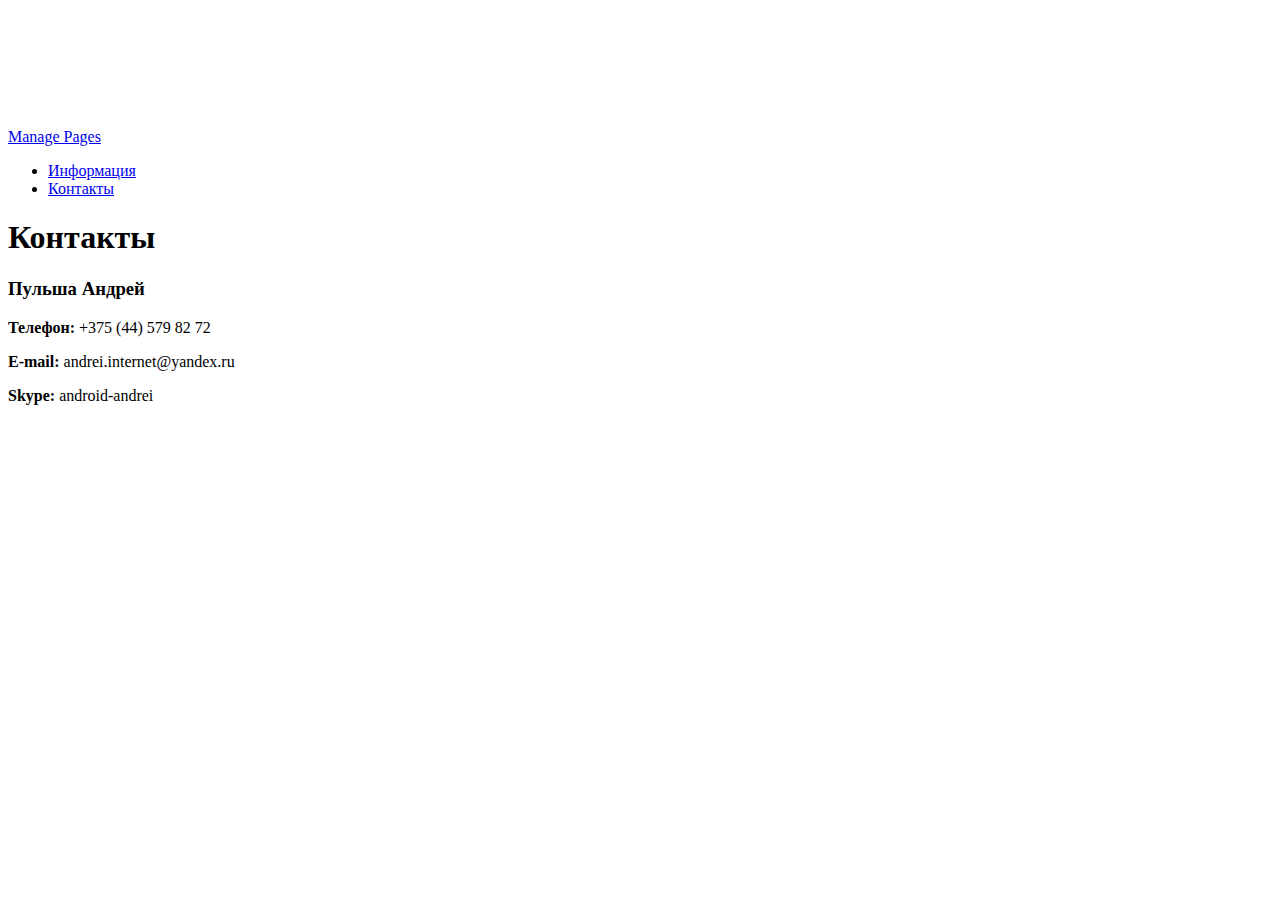
<file: contacts.html>
<!DOCTYPE html>
<html>
<head>
	<title>Manage Pages</title>
	<meta charset="utf-8">
	<link rel="stylesheet" type="text/css" href="https://bootswatch.com/sandstone/bootstrap.min.css">
	<link rel="stylesheet" type="text/css" href="style/style.css">
</head>
<body>
	<div class="navbar navbar-default navbar-fixed-top">
		<div class="container">
			<div class="navbar-header">
				<a href="index.html" class="navbar-brand">Manage Pages</a>
			</div>
			<div class="navbar-collapse collapse" id="navbar-main">
				<ul class="nav navbar-nav navbar-right">
					<li><a href="info.html">Информация</a></li>
					<li><a href="contacts.html">Контакты</a></li>
				</ul>
			</div>
		</div>
	</div>
	<div class="container">
		<div class="page-header">
			<h1>Контакты</h1>
		</div>
		<div>
			<div class="panel panel-success">
				<div class="panel-heading"><h3>Пульша Андрей</h3></div>
				<div class="panel-body">
					<p><b>Телефон: </b> +375 (44) 579 82 72</p>
					<p><b>E-mail: </b> andrei.internet@yandex.ru</p>
					<p><b>Skype: </b> android-andrei</p>
				</div>
			</div>	
		</div>
	</div>	
</body>
</html>
</file>
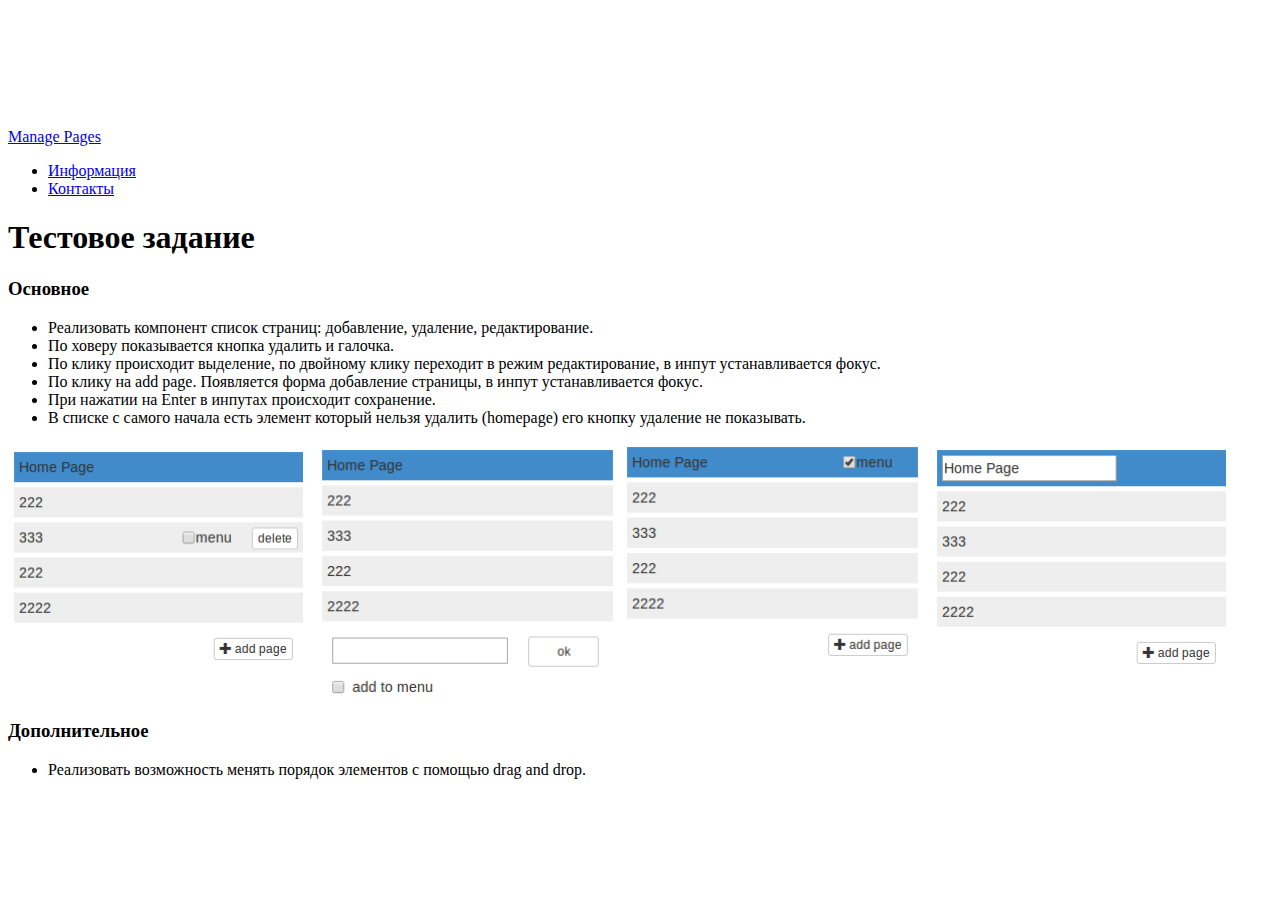
<file: info.html>
<!DOCTYPE html>
<html>
<head>
	<title>Manage Pages</title>
	<meta charset="utf-8">
	<link rel="stylesheet" type="text/css" href="https://bootswatch.com/sandstone/bootstrap.min.css">
	<link rel="stylesheet" type="text/css" href="style/style.css">
</head>
<body>
	<div class="navbar navbar-default navbar-fixed-top">
		<div class="container">
			<div class="navbar-header">
				<a href="index.html" class="navbar-brand">Manage Pages</a>
			</div>
			<div class="navbar-collapse collapse" id="navbar-main">
				<ul class="nav navbar-nav navbar-right">
					<li><a href="info.html">Информация</a></li>
					<li><a href="contacts.html">Контакты</a></li>
				</ul>
			</div>
		</div>
	</div>
	<div class="container">
		<div class="page-header">
			<h1>Тестовое задание</h1>
		</div>
		<div id="info">
			<h3>Основное</h3>
			<ul>
				<li>Реализовать компонент список страниц: добавление, удаление, редактирование.</li>
				<li>По ховеру показывается кнопка удалить и галочка.</li>
				<li>По клику происходит выделение, по двойному клику переходит в режим редактирование, в инпут устанавливается фокус.</li>
				<li>По клику на add page. Появляется форма добавление страницы, в инпут устанавливается фокус.</li>
				<li>При нажатии на Enter в инпутах происходит сохранение.</li>
				<li>В списке с самого начала есть элемент который нельзя удалить (homepage) его кнопку удаление не показывать.</li>
			</ul>
			<img src="img/1.png">
			<img src="img/2.png">
			<img src="img/3.png">
			<img src="img/4.png">
			<h3>Дополнительное</h3>
			<ul>
				<li>Реализовать возможность менять порядок элементов с помощью drag and drop.</li>
			</ul>
		</div>
	</div>	
</body>
</html>
</file>
<file: style/style.css>
body{
	padding-top: 120px;
}
.btn-right{
	float: right;
	margin-bottom: 50px;
}
td{
    vertical-align: middle!important;
}
.panel{
	width: 30%;
}
td:first-child, th:first-child, td:nth-child(3), td:nth-child(4){
	text-align: center;
}
#info img{
	width: 24%;
	vertical-align: top;
}
tr button{
	opacity: 0;
}
tr:hover button{
	opacity: 1;
}
tbody{
	-webkit-user-select: none;
	-moz-user-select: none;
    -ms-user-select: none;
}
table{
	margin-bottom: 0;
}
.disable{
	display: none;
}
</file>
